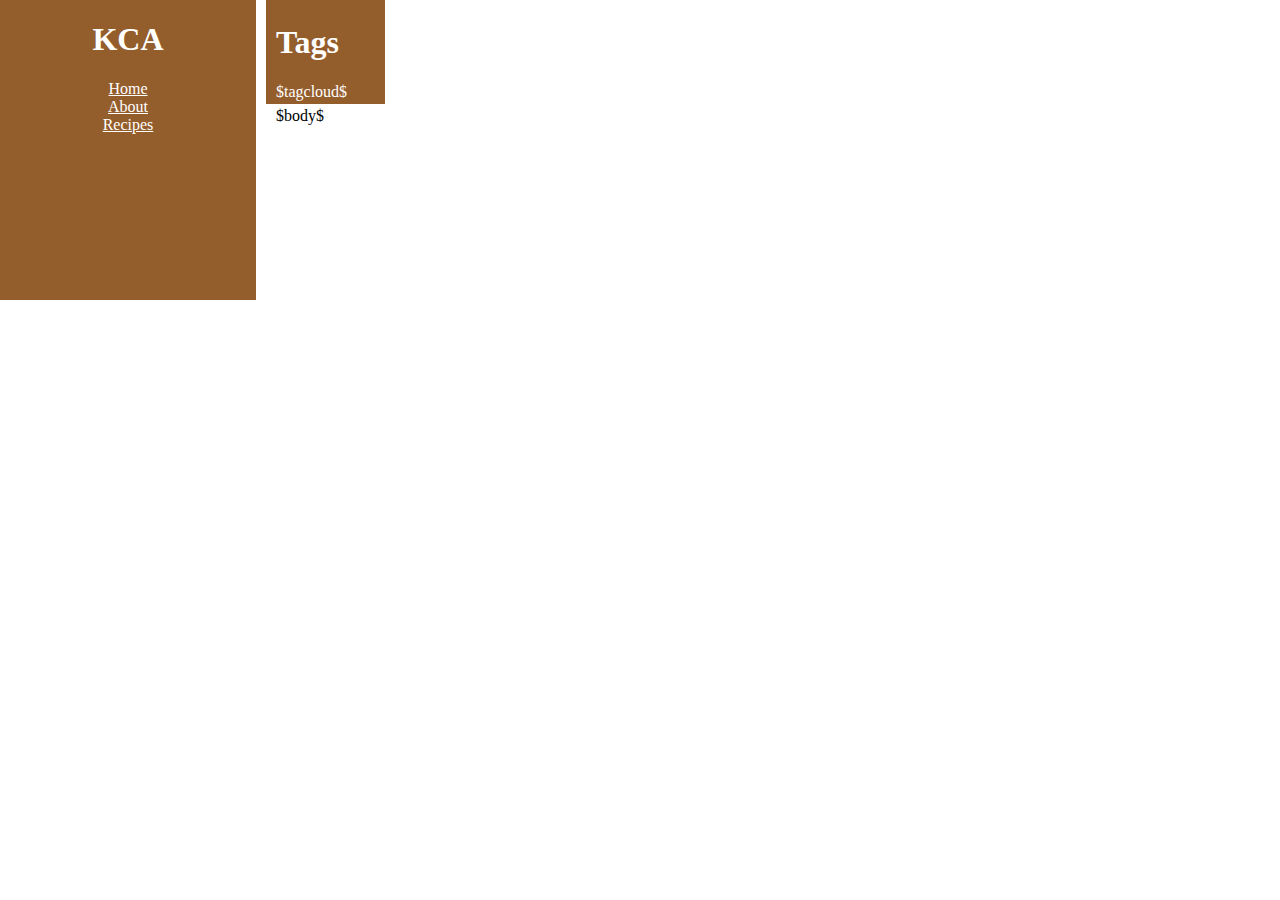
<file: templates/default.html>
<?xml version="1.0" encoding="UTF-8"?>
<!DOCTYPE html PUBLIC "-//W3C//DTD XHTML 1.0 Strict//EN"
"http://www.w3.org/TR/xhtml1/DTD/xhtml1-strict.dtd">
<html xmlns="http://www.w3.org/1999/xhtml" xml:lang="en" lang="en">
    <head>
        <meta http-equiv="Content-Type" content="text/html; charset=UTF-8" />
        <title>Kira's Cooking Adventures - $title$</title>
        <link rel="stylesheet" type="text/css" href="/css/default.css" />
        <link rel="alternate"
              type="application/rss+xml"
              title="SimpleBlog"
              href="/rss.xml" />
    </head>
    <body>
        <div id="content">            
            <div id="sidebar">
                <h1>KCA</h1>
                <a href="/pages/index.html">Home</a><br/>
                <a href="/about.html">About</a><br/>
                <a href="/postlist.html">Recipes</a><br/>
            </div>
            <div id="main">
                <div id="tagsbar">
                <h1>Tags</h1>
                    <div>
                        $tagcloud$
                    </div>
                </div>
                <div id="bodycontent">
                    $body$
                </div>
            </div>
        </div>
    </body>
</html>
</file>
<file: css/default.css>
body {
    color: black;
    margin: 0px auto 0px auto;
    /*background:url(../images/bgimage.jpg); */
    -moz-background-size:100% 100%; /* Old Firefox */
    background-size:100% 100%;
    background-repeat:no-repeat;
}

a
{
    color: #945D2C;
    height:1px;
    border:0px;
    clear:both;
}

a:hover,a:active {color:#66CCFC; background-color:transparent}

/*.posthref, .navlink {
    color: #945D2C;
}*/

div#sidebar {
    text-align: center;
    background-color: #945D2C;
    color: white;
    float: left;
    width: 20%;
    height: 300px;
}

div#main {
    width: 80%;
}
#sidebar, #main {
    display: table-cell;
}

#sidebar a, #tagsbar a {
    color: white;
}

div#tagsbar {
    text-align: left;
    background-color:#945D2C;
    color: white;
    padding: 3px 10px 3px 10px;
    margin: 0px 10px 0px 10px;
}

div#bodycontent {
    padding: 3px 10px 3px 10px;
    margin: 0px 10px 0px 10px;
}

div#post {
    text-align: left;
    border: 1px solid black;
    padding: 3px 10px 3px 10px;
}

h2,h3 {
    color:#945D2C;  
}
</file>
